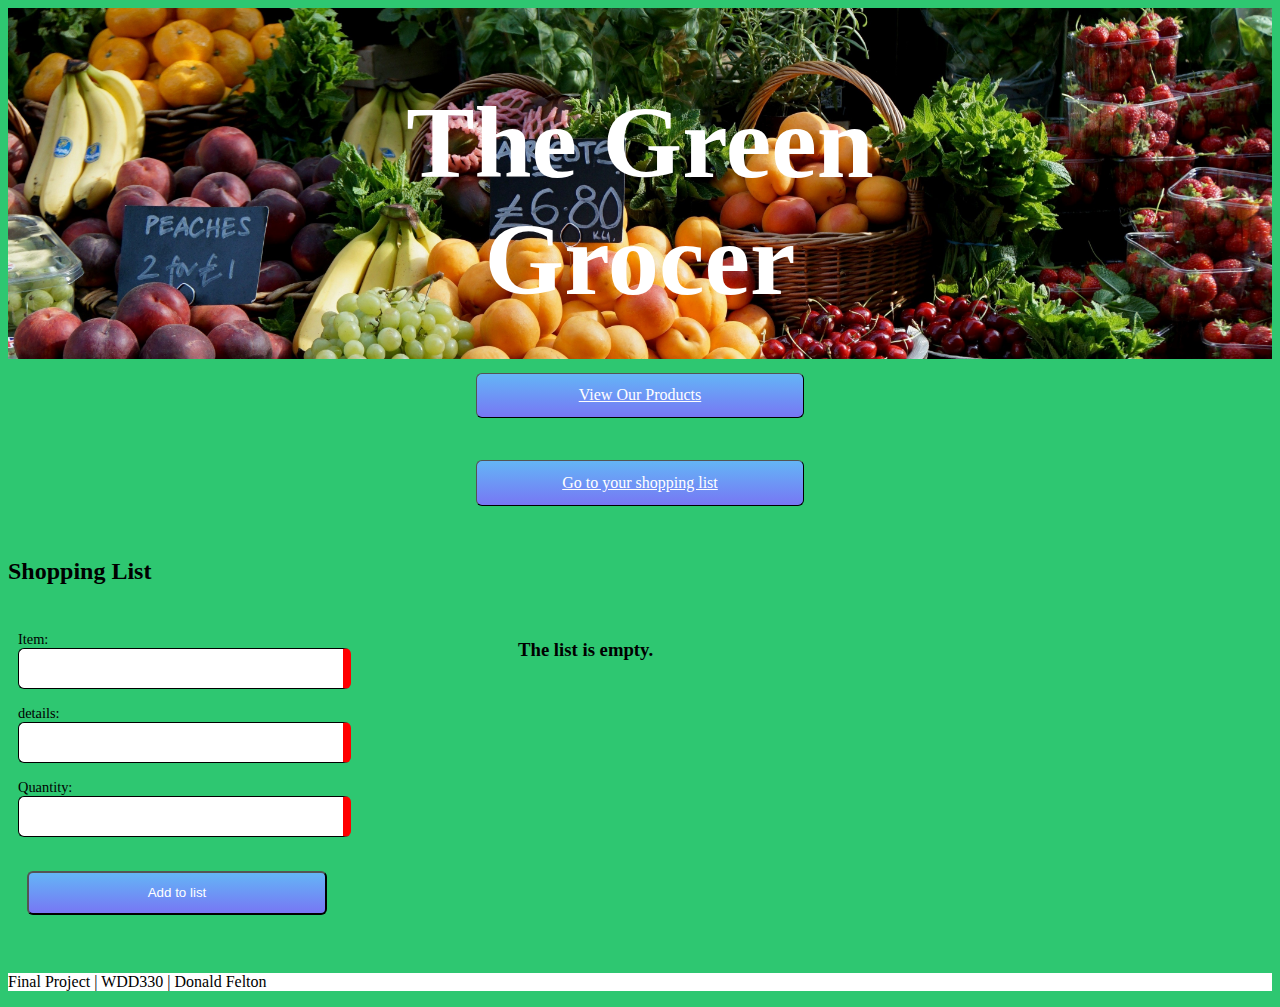
<file: list.html>
<!DOCTYPE html>
<html lang="en">
<head>
    <meta charset="UTF-8">
    <meta name="viewport" content="width=device-width, initial-scale=1.0">
    <title>Green Grocer | Shopping list</title>
    <link rel="stylesheet" href="./css/stylesheet.css">
</head>
<body>
   <header id="header"></header>
   <main>
    <h2 class="list">Shopping List</h2>
    <section class="list">
        <form class="listForm">
            <label>Item: </label>
            <input type="text" id="item" name="item" required>
            <label>details: </label>
            <input type="text" id="details" name="details" required>
            <label>Quantity: </label>
            <input type="number" id="quantity" name="quantity" required><br>
            <button type="submit">Add to list</button>
        </form>
        <div>
            <ul class="product-list"></ul>
        </div>
    </section>
   </main>
   <footer id="footer"></footer>
   <script src="./js/list.js" type="module"></script>
</body>
</html>
</file>
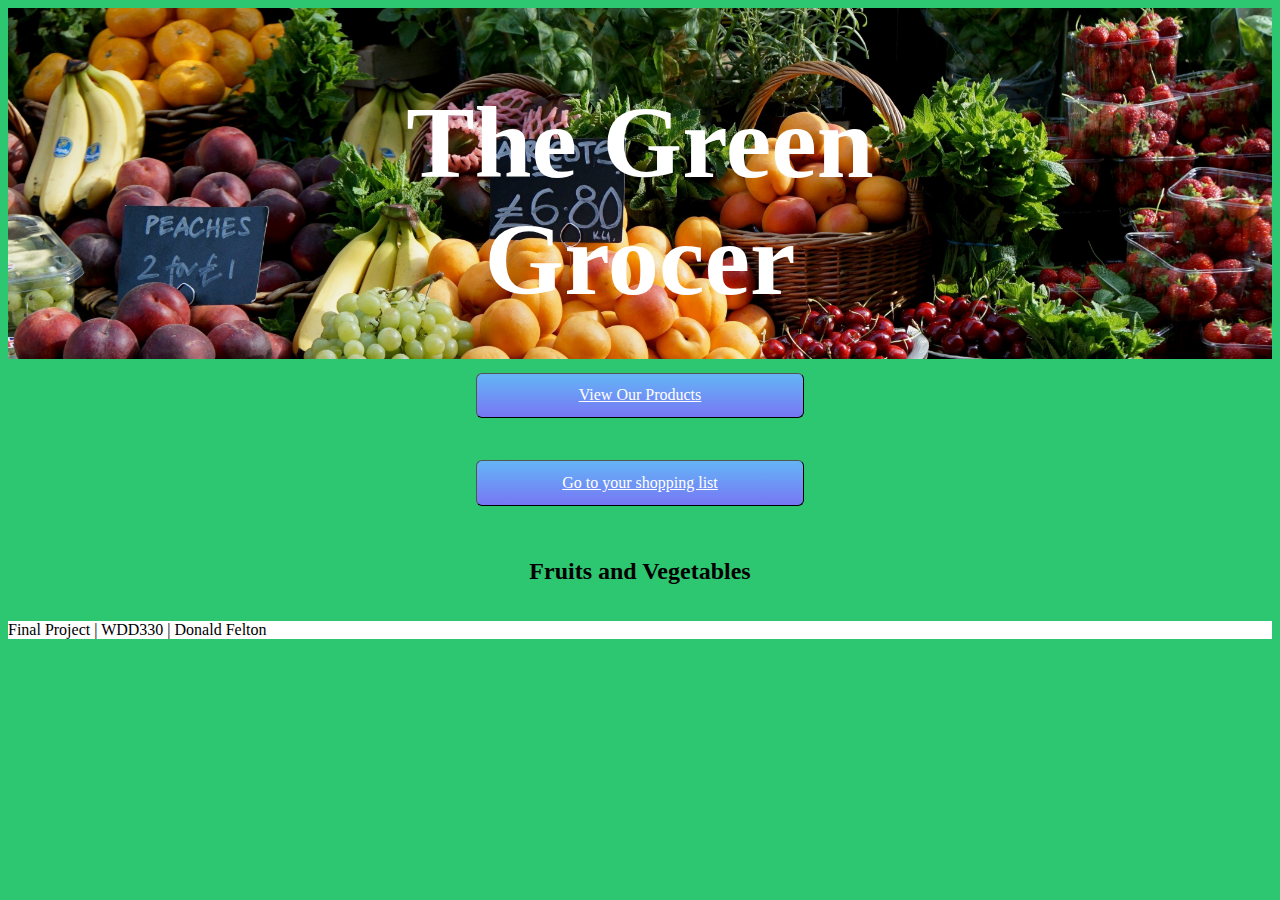
<file: products.html>
<!DOCTYPE html>
<html lang="en">
<head>
    <meta charset="UTF-8">
    <meta name="viewport" content="width=device-width, initial-scale=1.0">
    <title>Green Grocer | Products</title>
    <link rel="stylesheet" href="./css/stylesheet.css">
    <script src="./js/products.js" type="module"></script>
</head>
<body>
   <header id="header"></header>
   <main>
    <section id="products">
        <h2>Fruits and Vegetables</h2>
        <ul class="product-list"></ul>
    </section>
   </main>
   <footer id="footer"></footer>
</body>
</html>
</file>
<file: css/stylesheet.css>
:root {
    --div-back: #2ec771;
    --back-accent: #2e7d32;
    --accent: #64b5f6;
    --text-color: white;
}

body {
    background: var(--div-back);
}

.hero {
    text-align: center;
    position: relative;
    color: var(--text-color);
    
}

.hero img {
    max-width: 100%;
    height: auto;
}

.hero h1 {
    position: absolute;
    top: 35%;
    left: 50%;
    transform: translate(-50%, -50%);
    font-family: 'Brush Script MT', cursive;
    font-size: 8vw;
}

.order {
    display: flex;
}

.order a {
    background-image: linear-gradient(#64b5f6, rgb(119, 119, 244));
    color: white;
    border-radius: 6px;
    padding: .8rem;
    width: 96%;
    max-width: 300px;
    margin: 5rem 2% 2rem 2%;
    border: 1px outset buttonborder;
    margin-right: auto;
    margin-left: auto;
    margin-top: 10px;
    text-align: center;
}

.products {
    background-color: var(--back-accent);
    padding: 2rem;
    height: auto;
    width: 40%;
    margin-left: auto;
    margin-right: auto;
    align-items: center;
}

.products img {
    width: 100%;
    height: auto;
}

.show {
    border: 1px solid black;
    padding: 5px;
    background: white;
}

.show.active {
    transform: rotateY(0deg);
    z-index: 1;
}

.show.next {
    transform: rotateY(-180deg);
    z-index: 2;
}

.show.prev {
    transform: rotateY(180deg);
    z-index: 2;
}

footer {
    background: white;
}

#products h2 {
    text-align: center;
}
.product-list {
    display: grid;
    grid-template-columns: auto auto auto auto;
}

.product-list li {
    list-style-type: none;
    padding: 10px;
}

.product-card {
    background: var(--accent);
    padding: 10px;
    border: 1px solid black;
    border-radius: 20px;
    padding-bottom: 5px;
    text-align: center;
    color: black;
}

.product-card:hover {
    color: green;
    cursor: pointer;
}

.list {
    display: flex;
}

.listForm {
    display: flex;
    flex-direction: column;
    margin: 10px;
    position: relative;
    min-width: 450px;
}

.listForm label {
    margin-top: 1rem;
    font-size: .9rem;
}

.listForm input[type="text"],
.listForm input[type="number"] {
    display: block;
    border: solid 1px black;
    border-radius: 6px;
    background-color: white;
    padding: .75rem;
    width: 80%;
    max-width: 300px;
}

.listForm button[type=submit] {
    background-image: linear-gradient(#64b5f6, rgb(119, 119, 244));
    color: white;
    border-radius: 6px;
    padding: .8rem;
    width: 96%;
    max-width: 300px;
    margin: 1rem 2% 2rem 2%;
}

.listForm input:required {
    border-right: solid 8px red;
}

.listForm input:required:valid {
    border-right: solid 8px green;
}
</file>
